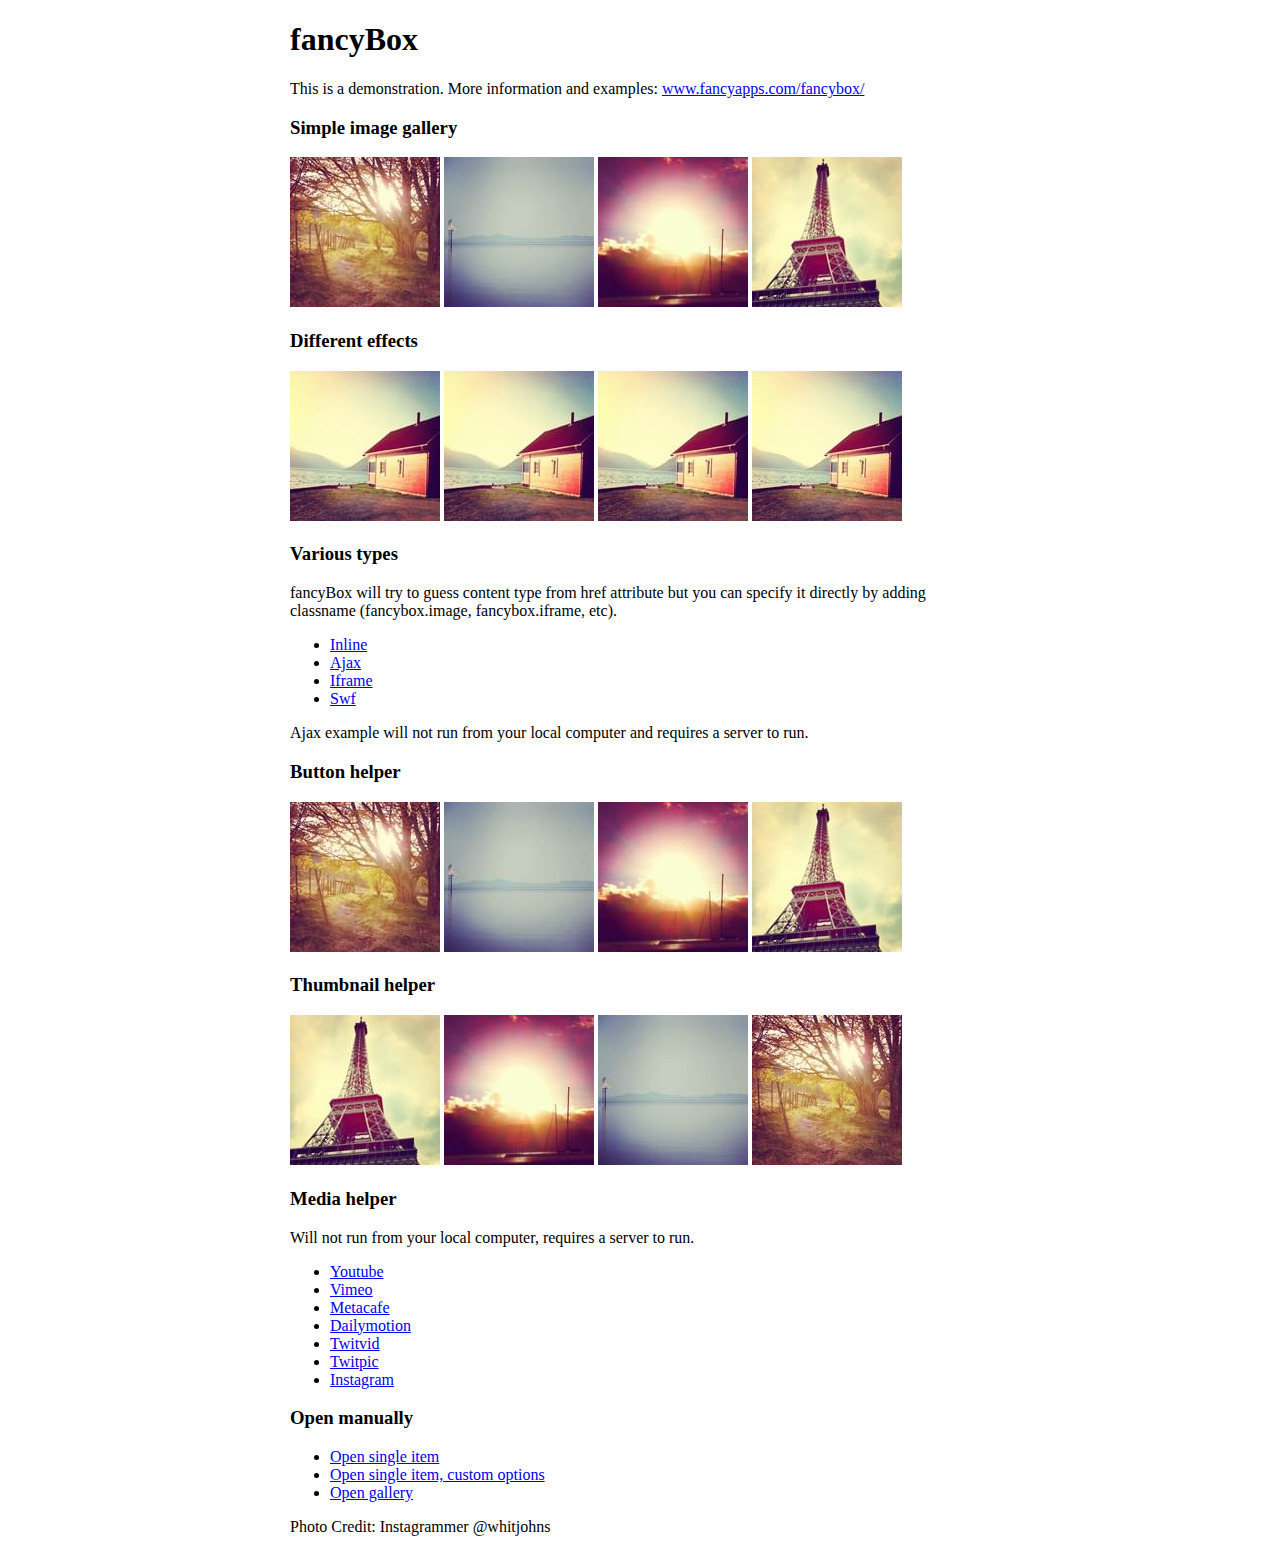
<file: kartlinje/js/fancybox/demo/index.html>
<!DOCTYPE html>
<html>
<head>
	<title>fancyBox - Fancy jQuery Lightbox Alternative | Demonstration</title>
	<meta http-equiv="Content-Type" content="text/html; charset=UTF-8" />

	<!-- Add jQuery library -->
	<script type="text/javascript" src="../lib/jquery-1.10.1.min.js"></script>

	<!-- Add mousewheel plugin (this is optional) -->
	<script type="text/javascript" src="../lib/jquery.mousewheel-3.0.6.pack.js"></script>

	<!-- Add fancyBox main JS and CSS files -->
	<script type="text/javascript" src="../source/jquery.fancybox.js?v=2.1.5"></script>
	<link rel="stylesheet" type="text/css" href="../source/jquery.fancybox.css?v=2.1.5" media="screen" />

	<!-- Add Button helper (this is optional) -->
	<link rel="stylesheet" type="text/css" href="../source/helpers/jquery.fancybox-buttons.css?v=1.0.5" />
	<script type="text/javascript" src="../source/helpers/jquery.fancybox-buttons.js?v=1.0.5"></script>

	<!-- Add Thumbnail helper (this is optional) -->
	<link rel="stylesheet" type="text/css" href="../source/helpers/jquery.fancybox-thumbs.css?v=1.0.7" />
	<script type="text/javascript" src="../source/helpers/jquery.fancybox-thumbs.js?v=1.0.7"></script>

	<!-- Add Media helper (this is optional) -->
	<script type="text/javascript" src="../source/helpers/jquery.fancybox-media.js?v=1.0.6"></script>

	<script type="text/javascript">
		$(document).ready(function() {
			/*
			 *  Simple image gallery. Uses default settings
			 */

			$('.fancybox').fancybox();

			/*
			 *  Different effects
			 */

			// Change title type, overlay closing speed
			$(".fancybox-effects-a").fancybox({
				helpers: {
					title : {
						type : 'outside'
					},
					overlay : {
						speedOut : 0
					}
				}
			});

			// Disable opening and closing animations, change title type
			$(".fancybox-effects-b").fancybox({
				openEffect  : 'none',
				closeEffect	: 'none',

				helpers : {
					title : {
						type : 'over'
					}
				}
			});

			// Set custom style, close if clicked, change title type and overlay color
			$(".fancybox-effects-c").fancybox({
				wrapCSS    : 'fancybox-custom',
				closeClick : true,

				openEffect : 'none',

				helpers : {
					title : {
						type : 'inside'
					},
					overlay : {
						css : {
							'background' : 'rgba(238,238,238,0.85)'
						}
					}
				}
			});

			// Remove padding, set opening and closing animations, close if clicked and disable overlay
			$(".fancybox-effects-d").fancybox({
				padding: 0,

				openEffect : 'elastic',
				openSpeed  : 150,

				closeEffect : 'elastic',
				closeSpeed  : 150,

				closeClick : true,

				helpers : {
					overlay : null
				}
			});

			/*
			 *  Button helper. Disable animations, hide close button, change title type and content
			 */

			$('.fancybox-buttons').fancybox({
				openEffect  : 'none',
				closeEffect : 'none',

				prevEffect : 'none',
				nextEffect : 'none',

				closeBtn  : false,

				helpers : {
					title : {
						type : 'inside'
					},
					buttons	: {}
				},

				afterLoad : function() {
					this.title = 'Image ' + (this.index + 1) + ' of ' + this.group.length + (this.title ? ' - ' + this.title : '');
				}
			});


			/*
			 *  Thumbnail helper. Disable animations, hide close button, arrows and slide to next gallery item if clicked
			 */

			$('.fancybox-thumbs').fancybox({
				prevEffect : 'none',
				nextEffect : 'none',

				closeBtn  : false,
				arrows    : false,
				nextClick : true,

				helpers : {
					thumbs : {
						width  : 50,
						height : 50
					}
				}
			});

			/*
			 *  Media helper. Group items, disable animations, hide arrows, enable media and button helpers.
			*/
			$('.fancybox-media')
				.attr('rel', 'media-gallery')
				.fancybox({
					openEffect : 'none',
					closeEffect : 'none',
					prevEffect : 'none',
					nextEffect : 'none',

					arrows : false,
					helpers : {
						media : {},
						buttons : {}
					}
				});

			/*
			 *  Open manually
			 */

			$("#fancybox-manual-a").click(function() {
				$.fancybox.open('1_b.jpg');
			});

			$("#fancybox-manual-b").click(function() {
				$.fancybox.open({
					href : 'iframe.html',
					type : 'iframe',
					padding : 5
				});
			});

			$("#fancybox-manual-c").click(function() {
				$.fancybox.open([
					{
						href : '1_b.jpg',
						title : 'My title'
					}, {
						href : '2_b.jpg',
						title : '2nd title'
					}, {
						href : '3_b.jpg'
					}
				], {
					helpers : {
						thumbs : {
							width: 75,
							height: 50
						}
					}
				});
			});


		});
	</script>
	<style type="text/css">
		.fancybox-custom .fancybox-skin {
			box-shadow: 0 0 50px #222;
		}

		body {
			max-width: 700px;
			margin: 0 auto;
		}
	</style>
</head>
<body>
	<h1>fancyBox</h1>

	<p>This is a demonstration. More information and examples: <a href="http://fancyapps.com/fancybox/">www.fancyapps.com/fancybox/</a></p>

	<h3>Simple image gallery</h3>
	<p>
		<a class="fancybox" href="1_b.jpg" data-fancybox-group="gallery" title="Lorem ipsum dolor sit amet"><img src="1_s.jpg" alt="" /></a>

		<a class="fancybox" href="2_b.jpg" data-fancybox-group="gallery" title="Etiam quis mi eu elit temp"><img src="2_s.jpg" alt="" /></a>

		<a class="fancybox" href="3_b.jpg" data-fancybox-group="gallery" title="Cras neque mi, semper leon"><img src="3_s.jpg" alt="" /></a>

		<a class="fancybox" href="4_b.jpg" data-fancybox-group="gallery" title="Sed vel sapien vel sem uno"><img src="4_s.jpg" alt="" /></a>
	</p>

	<h3>Different effects</h3>
	<p>
		<a class="fancybox-effects-a" href="5_b.jpg" title="Lorem ipsum dolor sit amet, consectetur adipiscing elit"><img src="5_s.jpg" alt="" /></a>

		<a class="fancybox-effects-b" href="5_b.jpg" title="Lorem ipsum dolor sit amet, consectetur adipiscing elit"><img src="5_s.jpg" alt="" /></a>

		<a class="fancybox-effects-c" href="5_b.jpg" title="Lorem ipsum dolor sit amet, consectetur adipiscing elit"><img src="5_s.jpg" alt="" /></a>

		<a class="fancybox-effects-d" href="5_b.jpg" title="Lorem ipsum dolor sit amet, consectetur adipiscing elit"><img src="5_s.jpg" alt="" /></a>
	</p>

	<h3>Various types</h3>
	<p>
		fancyBox will try to guess content type from href attribute but you can specify it directly by adding classname (fancybox.image, fancybox.iframe, etc).
	</p>
	<ul>
		<li><a class="fancybox" href="#inline1" title="Lorem ipsum dolor sit amet">Inline</a></li>
		<li><a class="fancybox fancybox.ajax" href="ajax.txt">Ajax</a></li>
		<li><a class="fancybox fancybox.iframe" href="iframe.html">Iframe</a></li>
		<li><a class="fancybox" href="http://www.adobe.com/jp/events/cs3_web_edition_tour/swfs/perform.swf">Swf</a></li>
	</ul>

	<div id="inline1" style="width:400px;display: none;">
		<h3>Etiam quis mi eu elit</h3>
		<p>
			Lorem ipsum dolor sit amet, consectetur adipiscing elit. Etiam quis mi eu elit tempor facilisis id et neque. Nulla sit amet sem sapien. Vestibulum imperdiet porta ante ac ornare. Nulla et lorem eu nibh adipiscing ultricies nec at lacus. Cras laoreet ultricies sem, at blandit mi eleifend aliquam. Nunc enim ipsum, vehicula non pretium varius, cursus ac tortor. Vivamus fringilla congue laoreet. Quisque ultrices sodales orci, quis rhoncus justo auctor in. Phasellus dui eros, bibendum eu feugiat ornare, faucibus eu mi. Nunc aliquet tempus sem, id aliquam diam varius ac. Maecenas nisl nunc, molestie vitae eleifend vel, iaculis sed magna. Aenean tempus lacus vitae orci posuere porttitor eget non felis. Donec lectus elit, aliquam nec eleifend sit amet, vestibulum sed nunc.
		</p>
	</div>

	<p>
		Ajax example will not run from your local computer and requires a server to run.
	</p>

	<h3>Button helper</h3>
	<p>
		<a class="fancybox-buttons" data-fancybox-group="button" href="1_b.jpg"><img src="1_s.jpg" alt="" /></a>

		<a class="fancybox-buttons" data-fancybox-group="button" href="2_b.jpg"><img src="2_s.jpg" alt="" /></a>

		<a class="fancybox-buttons" data-fancybox-group="button" href="3_b.jpg"><img src="3_s.jpg" alt="" /></a>

		<a class="fancybox-buttons" data-fancybox-group="button" href="4_b.jpg"><img src="4_s.jpg" alt="" /></a>
	</p>

	<h3>Thumbnail helper</h3>
	<p>
		<a class="fancybox-thumbs" data-fancybox-group="thumb" href="4_b.jpg"><img src="4_s.jpg" alt="" /></a>

		<a class="fancybox-thumbs" data-fancybox-group="thumb" href="3_b.jpg"><img src="3_s.jpg" alt="" /></a>

		<a class="fancybox-thumbs" data-fancybox-group="thumb" href="2_b.jpg"><img src="2_s.jpg" alt="" /></a>

		<a class="fancybox-thumbs" data-fancybox-group="thumb" href="1_b.jpg"><img src="1_s.jpg" alt="" /></a>
	</p>

	<h3>Media helper</h3>
	<p>
		Will not run from your local computer, requires a server to run.
	</p>

	<ul>
		<li><a class="fancybox-media" href="http://www.youtube.com/watch?v=opj24KnzrWo">Youtube</a></li>
		<li><a class="fancybox-media" href="http://vimeo.com/47480346">Vimeo</a></li>
		<li><a class="fancybox-media" href="http://www.metacafe.com/watch/7635964/">Metacafe</a></li>
		<li><a class="fancybox-media" href="http://www.dailymotion.com/video/xoeylt_electric-guest-this-head-i-hold_music">Dailymotion</a></li>
		<li><a class="fancybox-media" href="http://twitvid.com/QY7MD">Twitvid</a></li>
		<li><a class="fancybox-media" href="http://twitpic.com/7p93st">Twitpic</a></li>
		<li><a class="fancybox-media" href="http://instagr.am/p/IejkuUGxQn">Instagram</a></li>
	</ul>

	<h3>Open manually</h3>
	<ul>
		<li><a id="fancybox-manual-a" href="javascript:;">Open single item</a></li>
		<li><a id="fancybox-manual-b" href="javascript:;">Open single item, custom options</a></li>
		<li><a id="fancybox-manual-c" href="javascript:;">Open gallery</a></li>
	</ul>

	<p>
		Photo Credit: Instagrammer @whitjohns
	</p>
</body>
</html>
</file>
